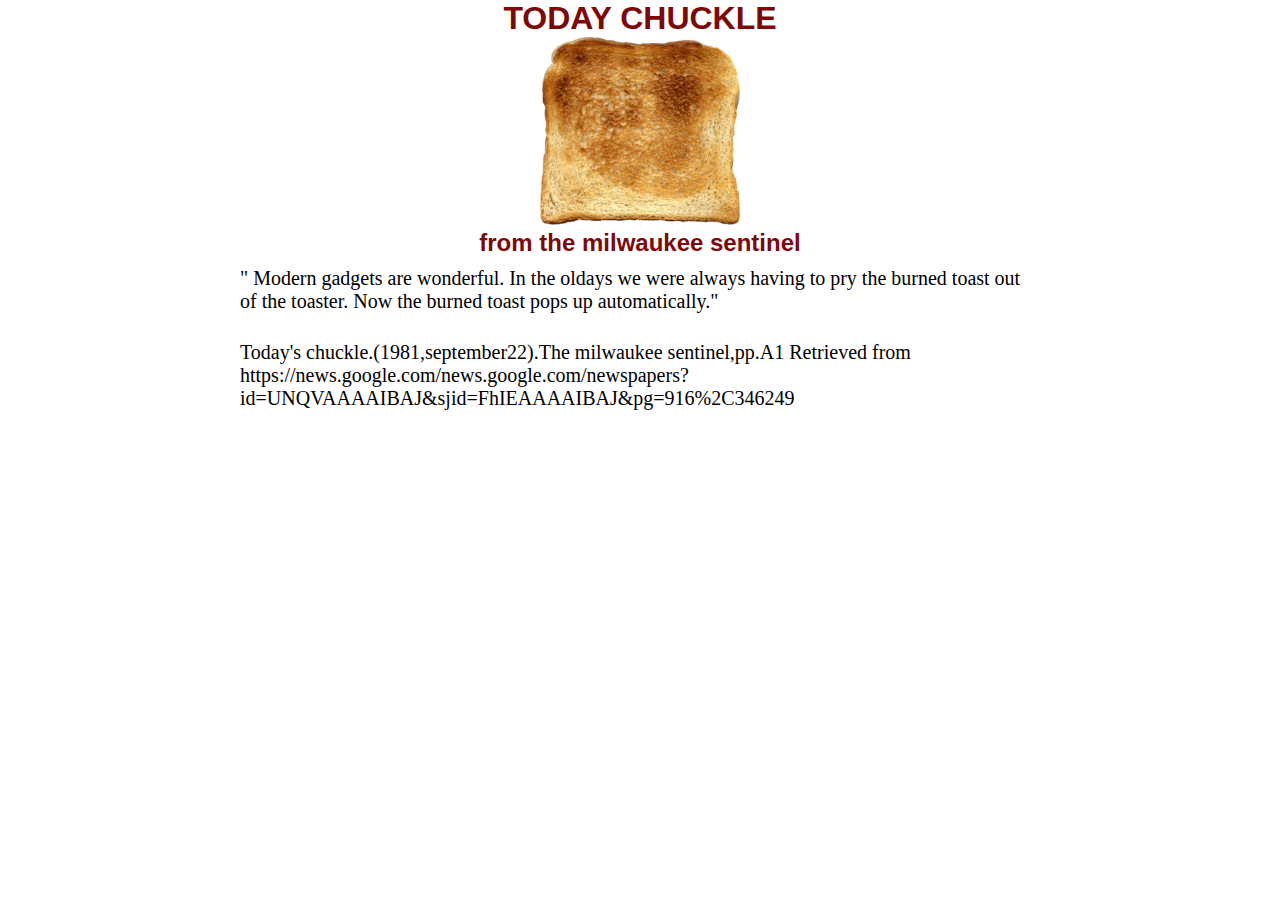
<file: index.html>
<!DOCTYPE html>
<html lang="en">
  <head>
    <meta charset="UTF-8" />
    <meta name="viewport" content="width=device-width, initial-scale=1.0" />
    <title>restaurant menu</title>
    <link rel="stylesheet" href="style.css" />
  </head>
  <body>
    <div class="container">
      <h1>TODAY CHUCKLE</h1>
      <img src="toast.png" alt="bread" />
      <h2>from the milwaukee sentinel</h2>
      <p>
        " Modern gadgets are wonderful. In the oldays we were always having to
        pry the burned toast out of the toaster. Now the burned toast pops up
        automatically."
      </p>
      <br />
      <p>
        Today's chuckle.(1981,september22).The milwaukee sentinel,pp.A1
        Retrieved from
        https://news.google.com/news.google.com/newspapers?id=UNQVAAAAIBAJ&sjid=FhIEAAAAIBAJ&pg=916%2C346249
      </p>
    </div>
  </body>
</html>
</file>
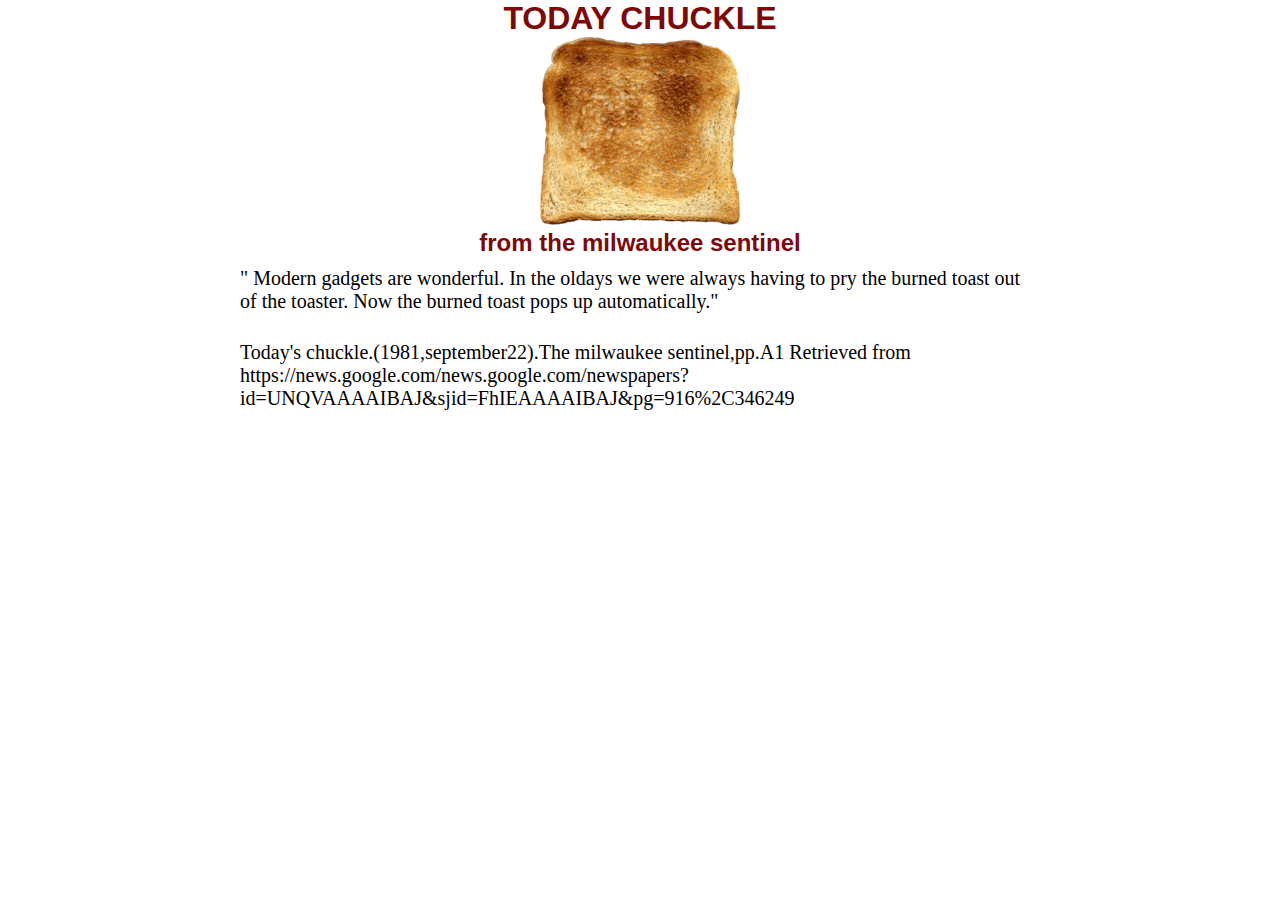
<file: index.html.html>
<!DOCTYPE html>
<html lang="en">
<head>
    <meta charset="UTF-8">
    <meta name="viewport" content="width=device-width, initial-scale=1.0">
    <title>restaurant menu</title>
<link rel="stylesheet" href="style.css">
</head>
<body>
    <div class="container">
<h1>
    TODAY CHUCKLE
</h1>
<img src="toast.png" alt="bread">
<h2>
    from the milwaukee sentinel
</h2>
<p>
    "   Modern gadgets are wonderful. In the oldays we were always having to pry the burned toast out of the toaster. Now the burned toast pops up automatically."
</p>
<br>
<p> Today's chuckle.(1981,september22).The milwaukee sentinel,pp.A1 Retrieved from https://news.google.com/news.google.com/newspapers?id=UNQVAAAAIBAJ&sjid=FhIEAAAAIBAJ&pg=916%2C346249 
</p>

</div>
</body>
</html>
</file>
<file: style.css>
*{
    margin: 0;
    padding: 0;
}
h1,h2{
    font-family: Impact, Haettenschweiler, 'Arial Narrow Bold', sans-serif ;
    color: rgb(126, 7, 7);
    
}
.container{text-align: center;
    width: 800px;
    display: block;
    margin:auto;
    align-items: center;
}
.container img{
    width: 200px;
}
.container p{
    margin-top: 10px;
    text-align: left;
    font-size: 20px;
}
</file>
